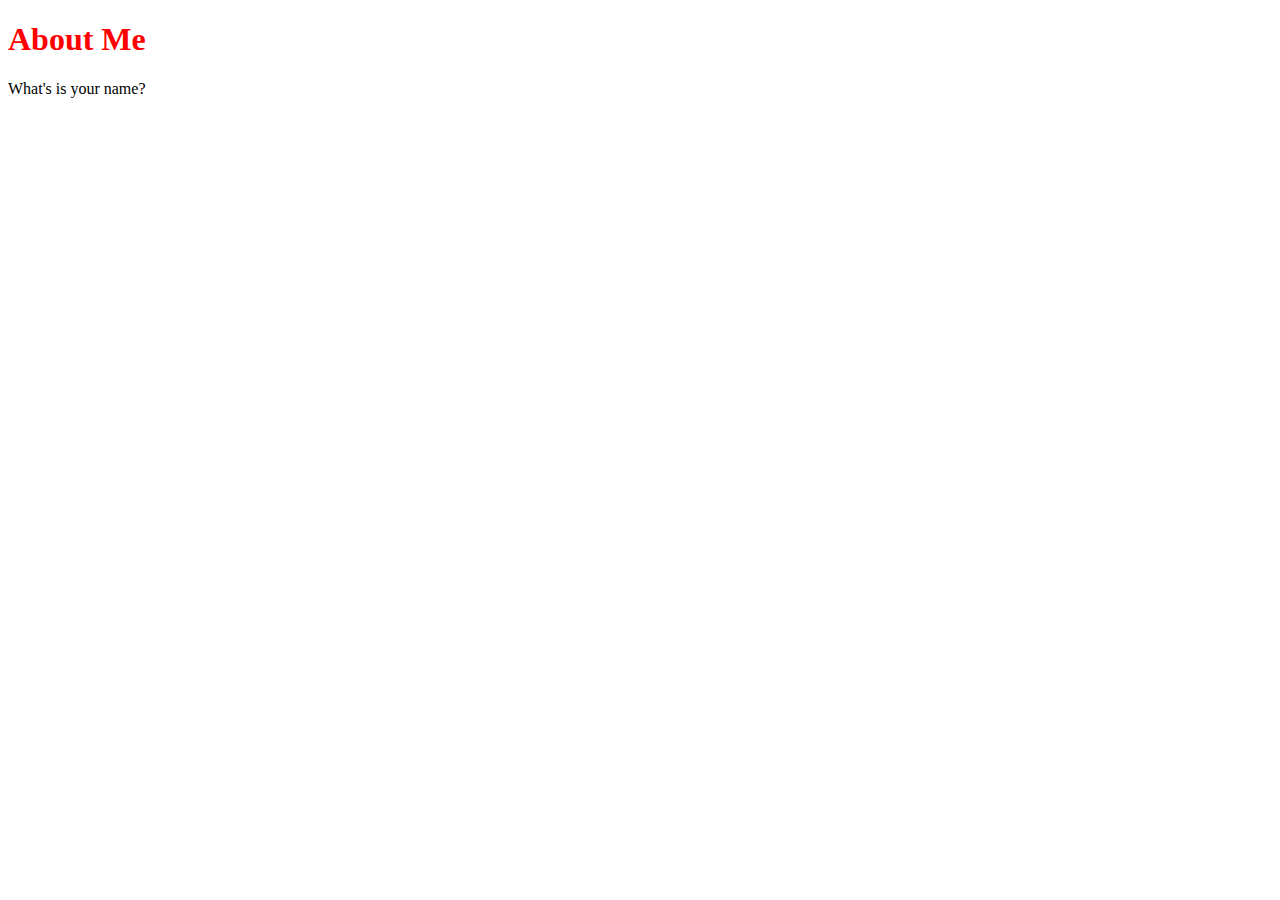
<file: class-01-toolbelt-terminal-git/lab_example/index.html>
<!DOCTYPE html>
<html>
<head>
  <link rel="stylesheet" href="style.css">
</head>
<body>
  <h1>About Me</h1>
  <p>What's is your name?</p>
  <script type="text/javascript" src="app.js"></script>
</body>
</html>
</file>
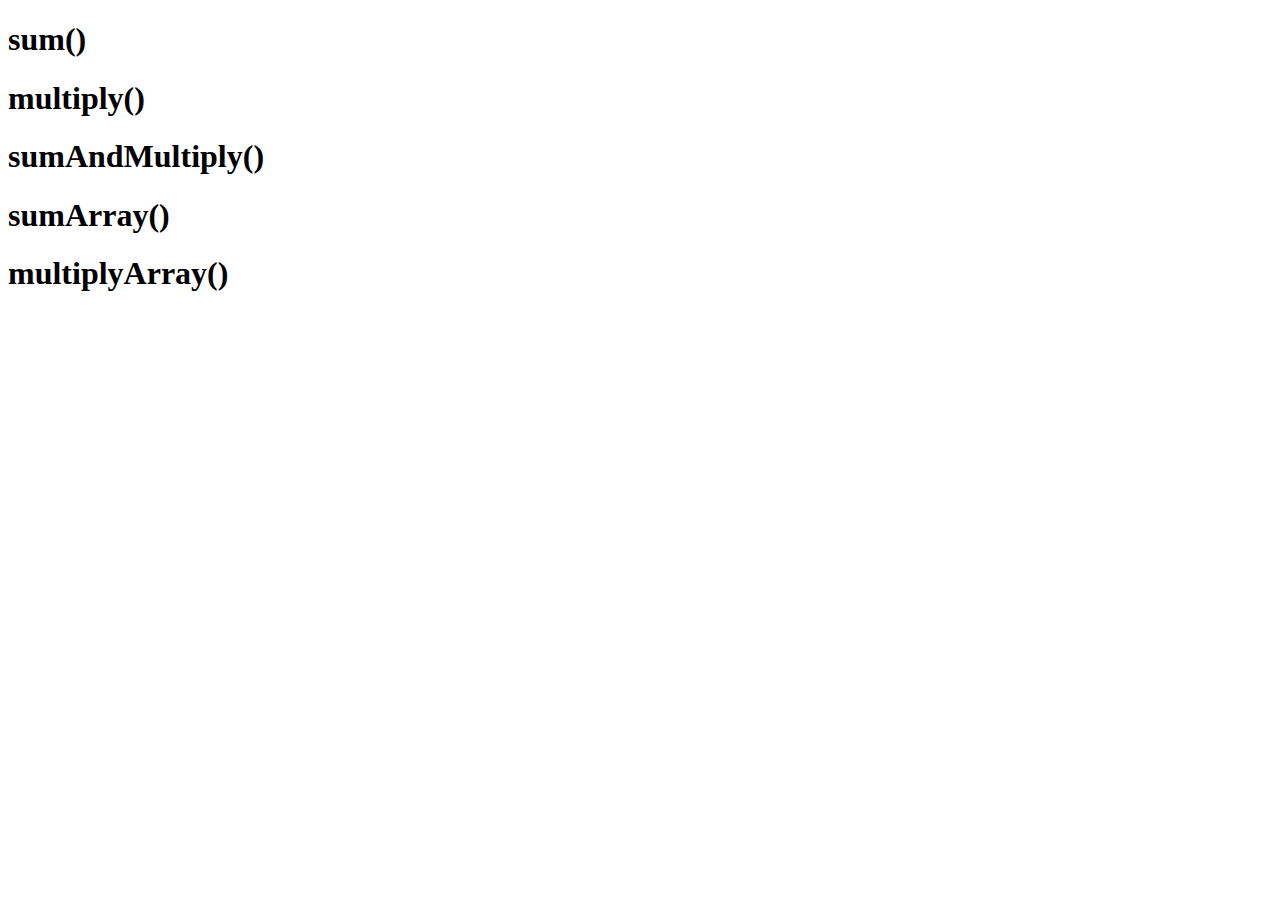
<file: class-05-images-color-text/lab/index.html>
<!DOCTYPE html>
<html>

  <head>
  </head>

  <body>

    <h1>sum()</h1>
    <p id="sum"></p>

    <h1>multiply()</h1>
    <p></p>

    <h1>sumAndMultiply()</h1>
    <p></p>
    <p></p>

    <h1>sumArray()</h1>
    <p></p>

    <h1>multiplyArray()</h1>
    <p></p>

    <script src="tests.js" type="text/javascript"></script>
    <script src="app.js" type="text/javascript"></script>
  </body>

</html>
</file>
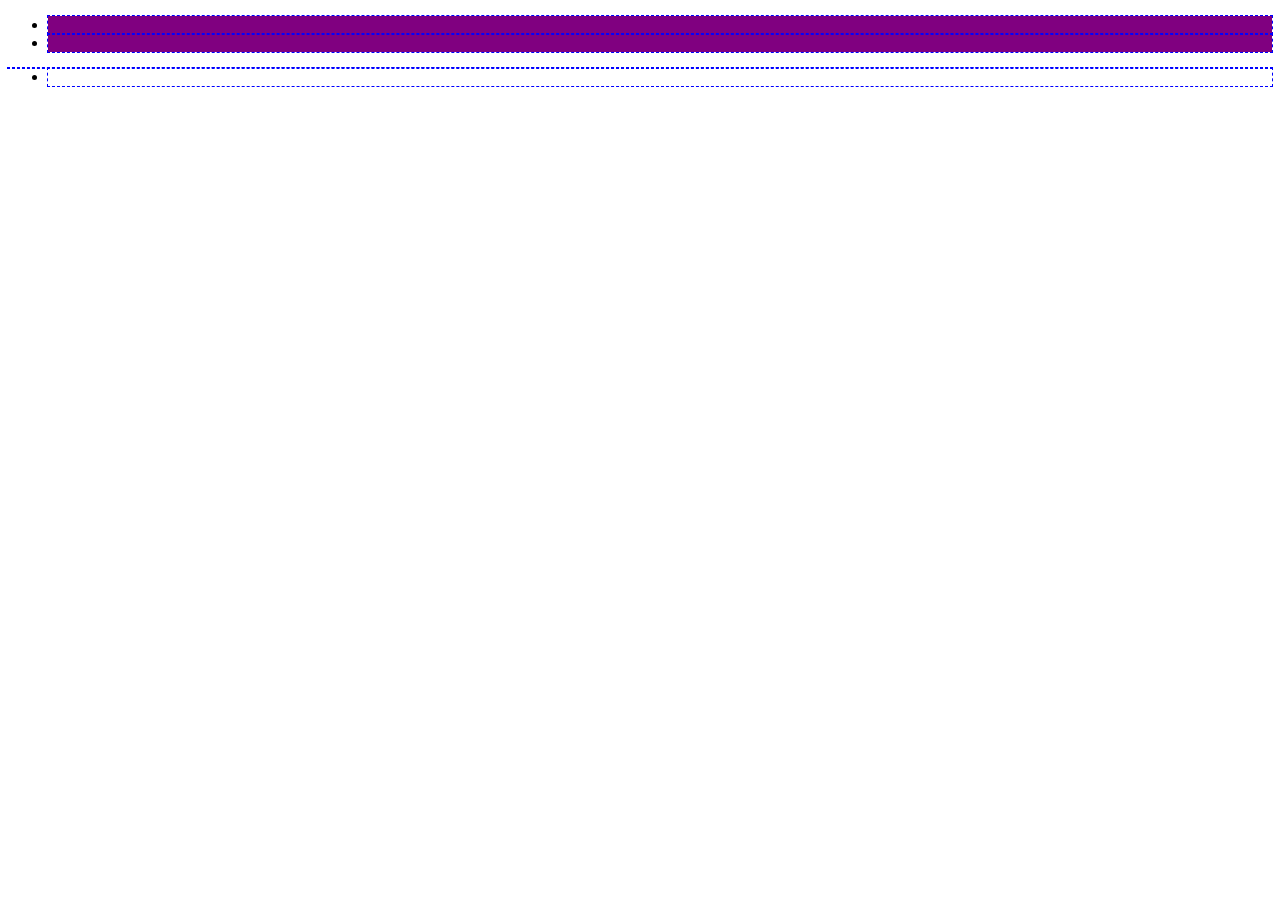
<file: class-02-intro_js_html_css-arrays/demo/styling.html>
<!DOCTYPE html>
<html>
<head>
  <link rel="stylesheet" href="styling.css">
</head>

<body>
  <div class="container">
    <header>
      <nav>
        <ul>
          <li class="menu-item"></li>
          <li class="menu-item"></li>
        </ul>
      </nav>
    </header>
    <main>
      <section class="left-column">
        <article></article>
      </section>
      <ul>
        <li></li>
      </ul>
    <main>
  </div>
</body>
</html>
</file>
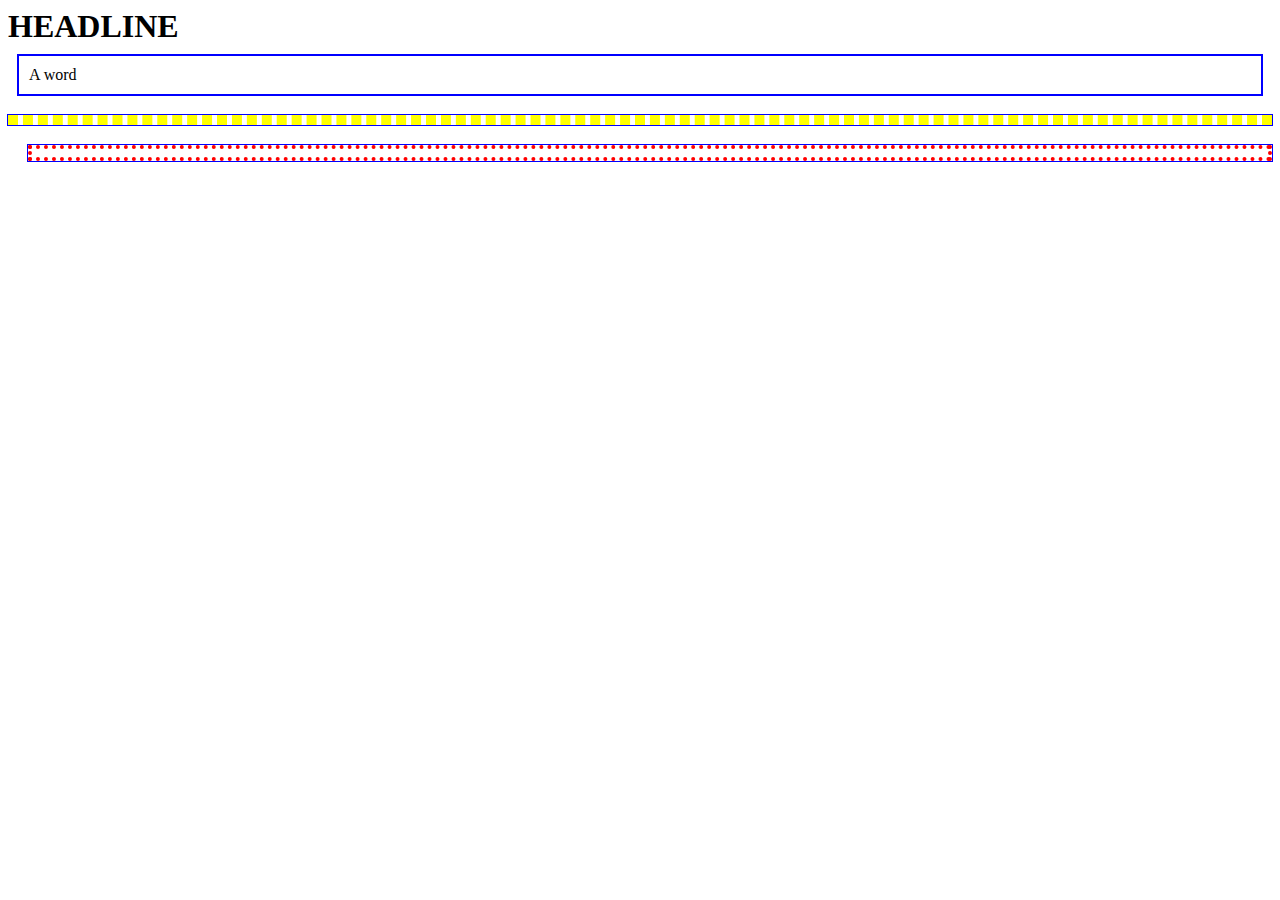
<file: class-03-lists-loops-box_model/demo/box-model.html>
<!DOCTYPE html>
<html lang="en">
<head>
	<meta charset="UTF-8">
	<title></title>
	<link rel="stylesheet" href="./box-model.css">
</head>
<body>
	<h1>HEADLINE</h1>
	<div class="one">A word</div>
	<div class="two"></div>
	<div class="three"></div>
</body>
</html>
</file>
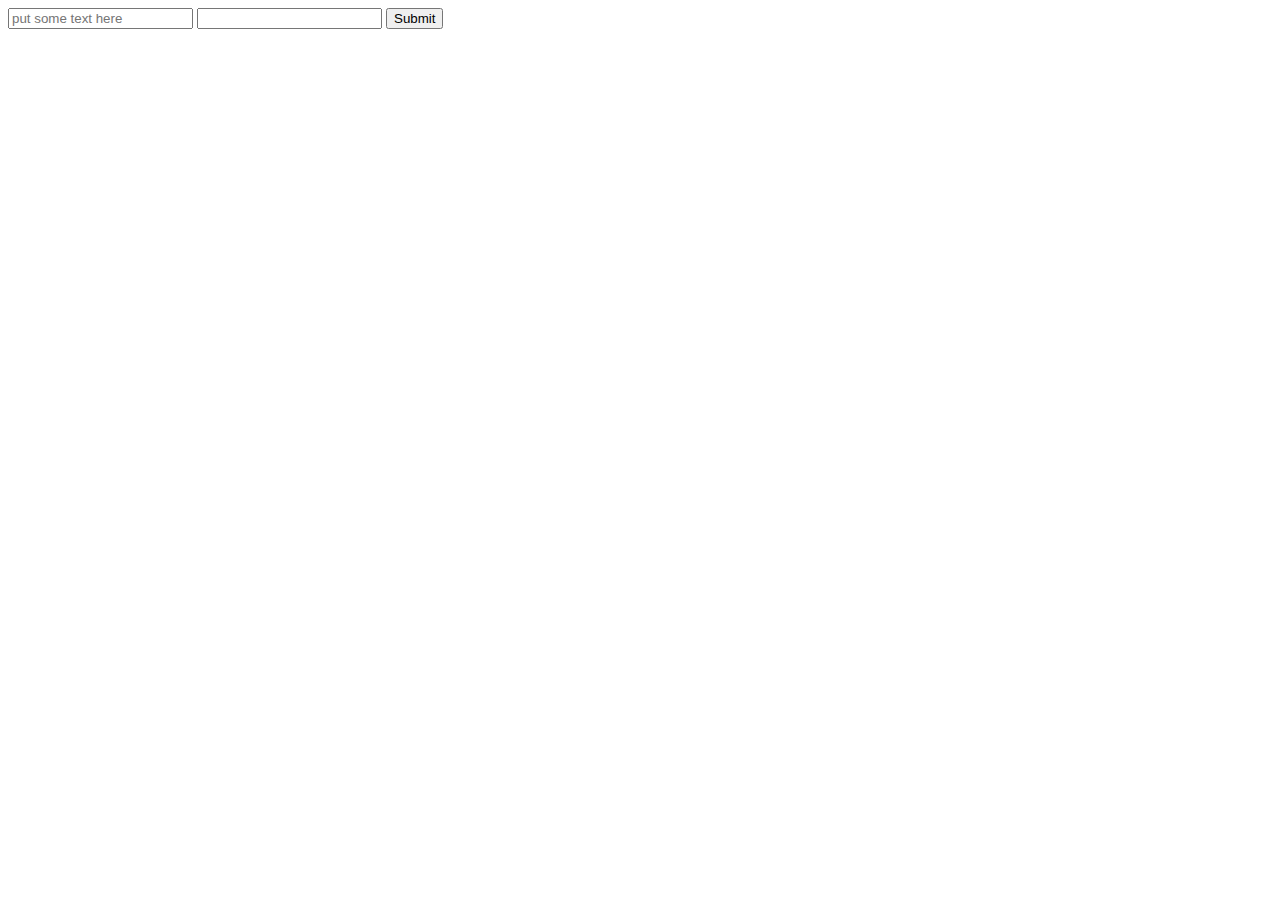
<file: class-08-forms-events/demo/forms.html>
<!DOCTYPE html>
<html lang="en">
<head>
  <meta charset="UTF-8">
  <title>Document</title>
</head>
<body>
  <form id="new_store">
    <input name="store_name" placeholder="put some text here" type="text">
    <input name="avg_customer" type="text">
    <input type="submit">
  </form>
  <script src="events.js"></script>
</body>
</html>
</file>
<file: class-01-toolbelt-terminal-git/lab_example/style.css>
h1 {
  color: red;
}
</file>
<file: class-02-intro_js_html_css-arrays/demo/styling.css>
body {
  font-family: Helvetica;
}

h1 {
  font-family: Arial;
}

section, li {
  outline: 1px dashed blue;
}

nav .menu-item {
  background-color: purple;
}
</file>
<file: class-03-lists-loops-box_model/demo/box-model.css>
div {
  outline: 1px solid blue;
}

h1 {
  margin: 0px;
}

.one {
  margin: 10px;
  border: 1px solid blue;
  padding: 10px;
}

.two {
  margin: 20px 0px;
  border: 5px dashed yellow;
  padding: 0px 15px;
}

.three {
  margin: 10px 0px 5px 20px;
  border: 4px dotted red;
  padding: 5px 2px 3px 19px;
}
</file>
